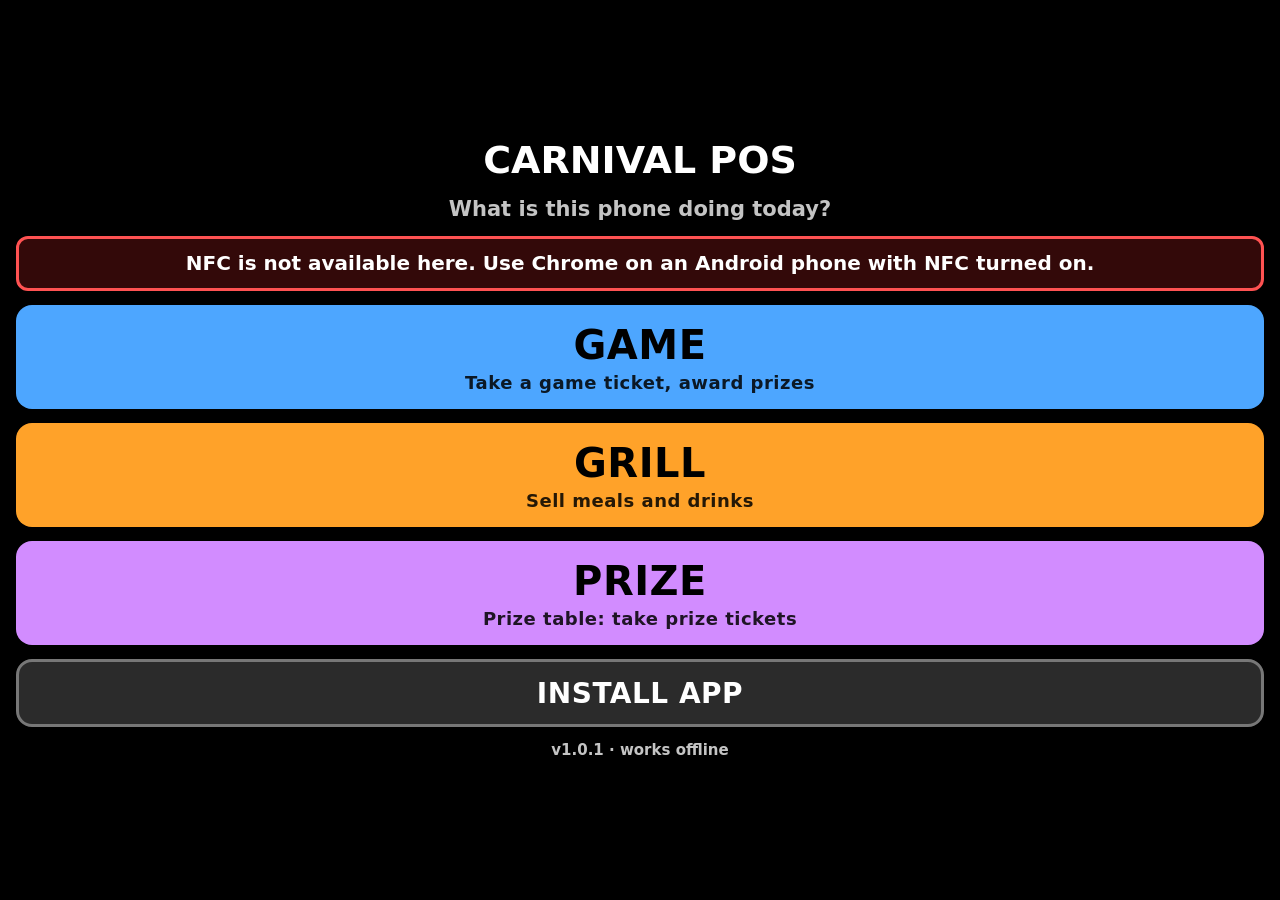
<file: public/index.html>
<!doctype html>
<html lang="en">
<head>
  <meta charset="utf-8">
  <meta name="viewport" content="width=device-width, initial-scale=1, maximum-scale=1, viewport-fit=cover">
  <title>Carnival POS</title>
  <meta name="theme-color" content="#000000">
  <meta name="color-scheme" content="dark">
  <meta name="mobile-web-app-capable" content="yes">
  <meta name="apple-mobile-web-app-capable" content="yes">
  <link rel="manifest" href="manifest.webmanifest">
  <link rel="icon" href="icons/icon.svg" type="image/svg+xml">
  <link rel="apple-touch-icon" href="icons/icon-192.png">
  <link rel="stylesheet" href="css/app.css">
</head>
<body>
  <div id="app">
    <header id="bar" hidden></header>
    <main id="screen"></main>
  </div>
  <dialog id="dialog"></dialog>
  <noscript><p style="padding:24px;font-size:24px">Carnival POS needs JavaScript turned on.</p></noscript>
  <script type="module" src="js/app.js"></script>
</body>
</html>
</file>
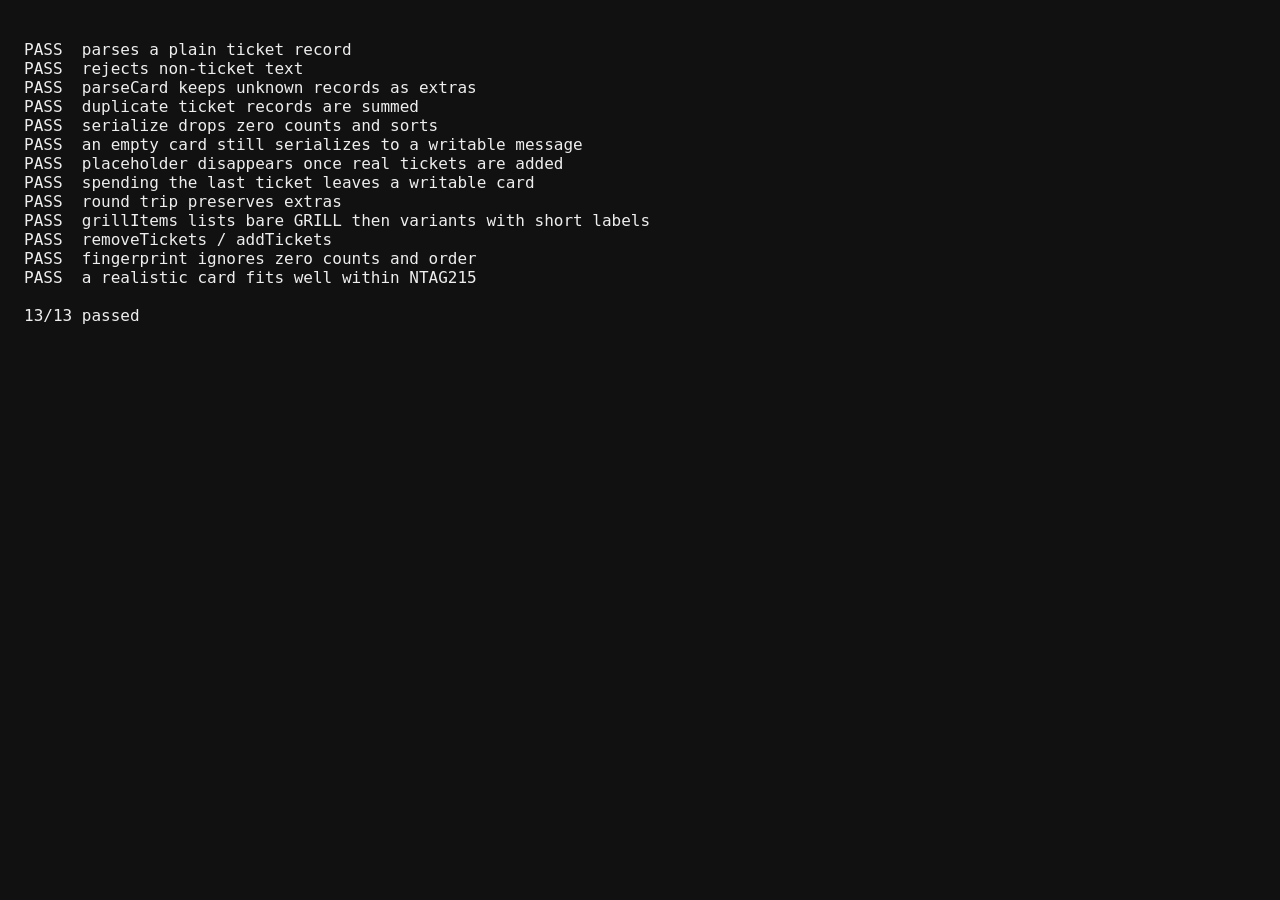
<file: test/index.html>
<!doctype html>
<meta charset="utf-8">
<title>Ticket codec tests</title>
<body style="font:16px monospace;background:#111;color:#eee;padding:16px">
<pre id="out">running…</pre>
<script type="module">
  import { results } from './tickets.test.js';
  const lines = results.map((r) => `${r.ok ? 'PASS' : 'FAIL'}  ${r.name}${r.ok ? '' : ' — ' + r.error}`);
  const failed = results.filter((r) => !r.ok).length;
  document.getElementById('out').textContent = lines.join('\n') + `\n\n${results.length - failed}/${results.length} passed`;
  document.title = failed ? 'FAILED' : 'ALL PASSED';
</script>
</file>
<file: public/css/app.css>
/* Dark, high-contrast, big-target UI for older phones and older eyes. */
:root {
  --bg: #000;
  --panel: #161616;
  --line: #3a3a3a;
  --text: #fff;
  --dim: #c4c4c4;
  --game: #4da6ff;
  --grill: #ffa229;
  --prize: #d28cff;
  --go: #2fe06b;
  --stop: #ff5252;
  --warn: #ffd400;
  --radius: 16px;
}

* { box-sizing: border-box; -webkit-tap-highlight-color: transparent; }

html, body {
  margin: 0;
  height: 100%;
  background: var(--bg);
  color: var(--text);
  font: 700 20px/1.25 system-ui, -apple-system, "Segoe UI", Roboto, sans-serif;
  -webkit-user-select: none;
  user-select: none;
  touch-action: manipulation;
  overscroll-behavior: none;
}

#app {
  display: flex;
  flex-direction: column;
  height: 100%;
  height: 100dvh;
  padding: env(safe-area-inset-top) 0 env(safe-area-inset-bottom);
}

#bar {
  flex: none;
  display: flex;
  align-items: center;
  gap: 12px;
  padding: 10px 14px;
  border-bottom: 2px solid var(--line);
}
#bar[hidden] { display: none; }

.chip {
  padding: 8px 16px;
  border-radius: 999px;
  color: #000;
  font-size: 24px;
  font-weight: 900;
  letter-spacing: 1px;
}
.chip-GAME { background: var(--game); }
.chip-GRILL { background: var(--grill); }
.chip-PRIZE { background: var(--prize); }

.nfc-state { flex: 1; font-size: 16px; color: var(--dim); display: flex; align-items: center; gap: 8px; }
.dot { width: 14px; height: 14px; border-radius: 50%; background: var(--stop); }
.dot.on { background: var(--go); }

#screen {
  flex: 1;
  min-height: 0;
  overflow-y: auto;
  padding: 16px;
  display: flex;
  flex-direction: column;
}

h1 { margin: 0; font-size: 38px; line-height: 1.1; text-align: center; font-weight: 900; }
h2 { margin: 0; font-size: 22px; text-align: center; color: var(--dim); font-weight: 800; letter-spacing: .5px; }
p { margin: 0; }
small { display: block; font-size: 16px; font-weight: 600; opacity: .85; }

/* ---------- buttons ---------- */
button {
  font: inherit;
  color: inherit;
  border: 0;
  cursor: pointer;
}
button:active:not(:disabled) { filter: brightness(.7); transform: scale(.98); }
button:disabled { opacity: .35; }

.big {
  display: block;
  width: 100%;
  min-height: 68px;
  padding: 12px 16px;
  border-radius: var(--radius);
  font-size: 28px;
  font-weight: 900;
  letter-spacing: .5px;
  text-align: center;
}
.primary { background: var(--warn); color: #000; }
.go { background: var(--go); color: #000; }
.cancel { background: var(--stop); color: #000; }
.secondary { background: #2b2b2b; color: var(--text); border: 3px solid #777; }
.small {
  min-width: 84px;
  min-height: 52px;
  padding: 6px 10px;
  border-radius: 12px;
  background: #2b2b2b;
  border: 2px solid #777;
  font-size: 15px;
  line-height: 1.1;
}

/* ---------- mode picker ---------- */
.picker { display: flex; flex-direction: column; gap: 14px; margin: auto 0; }
.picker .sub { text-align: center; }
.mode-btn { min-height: 104px; font-size: 40px; color: #000; }
.mode-btn small { font-size: 18px; margin-top: 2px; }
.mode-btn.mode-GAME { background: var(--game); }
.mode-btn.mode-GRILL { background: var(--grill); }
.mode-btn.mode-PRIZE { background: var(--prize); }
.version { text-align: center; color: var(--dim); font-size: 15px; font-weight: 600; }

/* ---------- layout helpers ---------- */
.center { display: flex; flex-direction: column; align-items: center; justify-content: center; gap: 16px; flex: 1; text-align: center; }
.stack { display: flex; flex-direction: column; gap: 14px; flex: 1; }
.stack.tight { gap: 10px; }
.grow { flex: 1; }
.row { display: flex; gap: 12px; }
.row > * { flex: 1; }
.sub { font-size: 21px; color: var(--dim); font-weight: 600; }
.line { font-size: 28px; font-weight: 800; }

.mode-GAME .nfc-icon { color: var(--game); }
.mode-GRILL .nfc-icon { color: var(--grill); }
.mode-PRIZE .nfc-icon { color: var(--prize); }
.nfc-icon { width: 150px; height: 150px; }
.nfc-icon.pulse { animation: pulse 1.6s ease-in-out infinite; }
@keyframes pulse { 50% { transform: scale(1.08); opacity: .65; } }
@media (prefers-reduced-motion: reduce) { .nfc-icon.pulse { animation: none; } }

/* ---------- notices ---------- */
.notice {
  width: 100%;
  padding: 12px 14px;
  border-radius: 12px;
  border: 3px solid;
  font-size: 20px;
  text-align: center;
}
.notice.error { border-color: var(--stop); background: #330909; }
.notice.warn { border-color: var(--warn); background: #332b00; }

.banner {
  padding: 12px;
  border-radius: var(--radius);
  text-align: center;
  font-size: 28px;
  font-weight: 900;
  line-height: 1.15;
}
.banner.ok { background: var(--go); color: #000; }

/* ---------- result screens ---------- */
.result h1 { font-size: 54px; }
.result.ok h1 { color: var(--go); }
.result.error h1 { color: var(--stop); }
.result .big { margin-top: 12px; }

/* ---------- steppers ---------- */
.stepper { display: flex; align-items: center; gap: 10px; }
.step {
  width: 84px;
  height: 84px;
  flex: none;
  border-radius: var(--radius);
  background: #2b2b2b;
  border: 3px solid #999;
  font-size: 52px;
  font-weight: 900;
  line-height: 1;
}
.qty {
  flex: 1;
  min-width: 70px;
  text-align: center;
  font-size: 64px;
  font-weight: 900;
  font-variant-numeric: tabular-nums;
}

.items { display: flex; flex-direction: column; gap: 12px; }
.item {
  display: flex;
  align-items: center;
  gap: 8px;
  padding: 12px;
  background: var(--panel);
  border: 2px solid var(--line);
  border-radius: var(--radius);
}
.item-name { flex: 1; min-width: 0; font-size: 30px; font-weight: 900; overflow-wrap: anywhere; }
.item .step { width: 72px; height: 72px; font-size: 44px; }
.item .qty { flex: none; min-width: 52px; font-size: 48px; }

/* ---------- prize keypad ---------- */
.balance { text-align: center; font-size: 20px; color: var(--dim); }
.balance b { display: block; font-size: 56px; line-height: 1.05; color: var(--prize); }
.keypad { display: grid; grid-template-columns: repeat(3, 1fr); gap: 8px; }
.key {
  height: 60px;
  border-radius: 12px;
  background: #2b2b2b;
  border: 2px solid #888;
  font-size: 30px;
  font-weight: 900;
}
.mode-PRIZE .stepper .step { width: 72px; height: 72px; font-size: 44px; }
.mode-PRIZE .qty { font-size: 54px; }

/* ---------- dialog ---------- */
dialog {
  width: calc(100% - 32px);
  max-width: 480px;
  padding: 20px;
  border: 4px solid var(--warn);
  border-radius: var(--radius);
  background: #111;
  color: var(--text);
  font-size: 21px;
}
dialog::backdrop { background: rgba(0, 0, 0, .8); }
dialog h2 { color: var(--warn); margin-bottom: 12px; }
dialog ol { padding-left: 26px; line-height: 1.5; }
dialog p { margin: 10px 0; font-weight: 600; }
.dialog-actions { display: flex; gap: 12px; margin-top: 16px; }

/* ---------- simulator (?sim=1 only) ---------- */
#sim { position: fixed; z-index: 10; bottom: 4px; right: 4px; font: 14px system-ui; }
#sim .sim-toggle { padding: 4px 8px; border-radius: 8px; background: #555; color: #fff; font-size: 12px; opacity: .8; }
#sim .sim-panel { position: fixed; inset: auto 8px 36px 8px; max-height: 80vh; overflow: auto; padding: 10px; background: #222; border: 2px solid #888; border-radius: 12px; color: #fff; font-weight: 500; -webkit-user-select: text; user-select: text; }
#sim .sim-card { margin: 8px 0; display: grid; gap: 4px; }
#sim .sim-card button { padding: 10px; border-radius: 8px; background: #444; color: #fff; font-weight: 800; }
#sim .sim-card button.on { background: #1a8f43; }
#sim textarea { width: 100%; background: #000; color: #0f0; border: 1px solid #666; font: 14px monospace; }

@media (max-height: 640px) {
  .nfc-icon { width: 100px; height: 100px; }
  h1 { font-size: 32px; }
  .key { height: 50px; }
  .big { min-height: 60px; }
}
</file>
